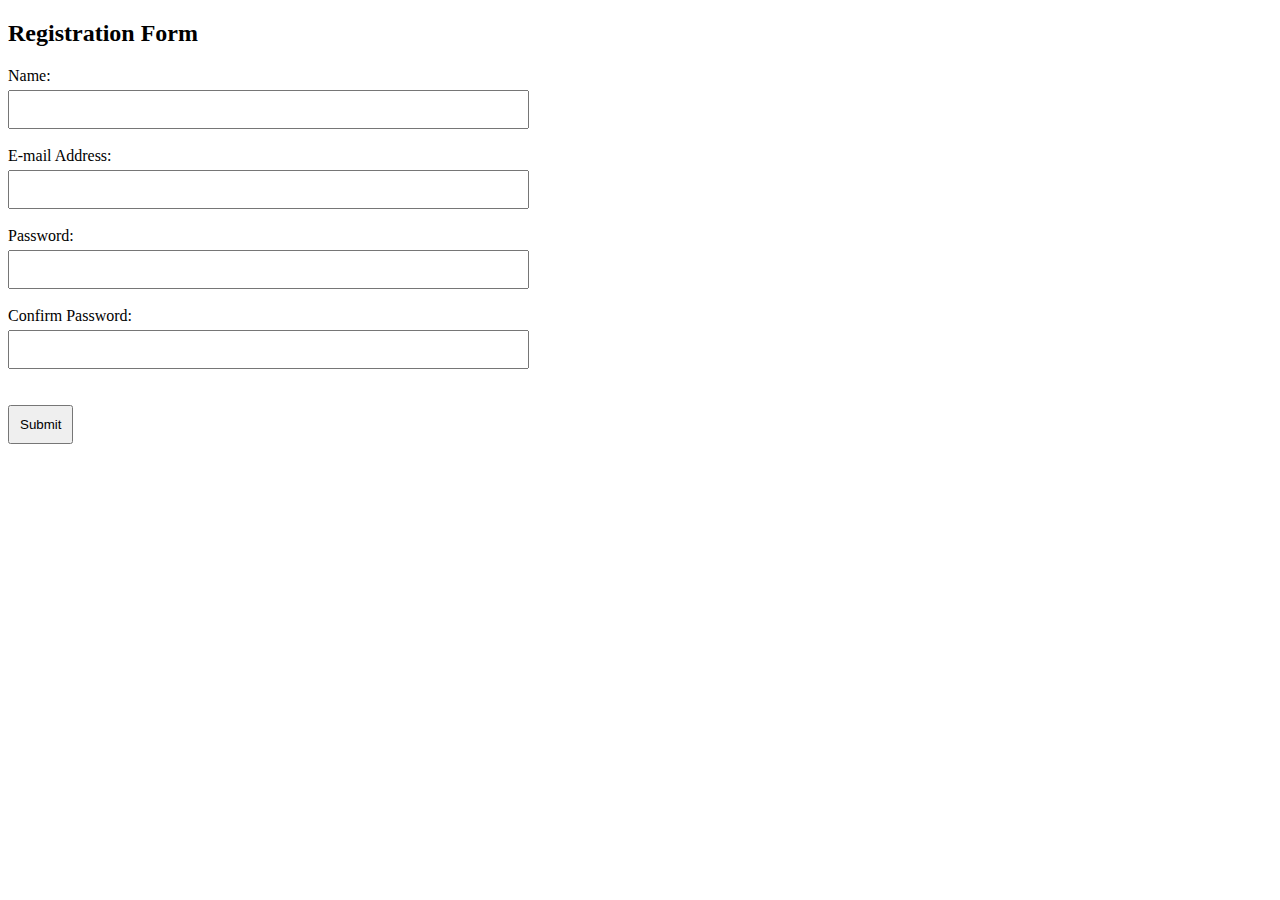
<file: index.html>
<!DOCTYPE html>
<html>

<head>
  <title>SignUp Form</title>
  <style>


  </style>
  <link rel="stylesheet" href="style.css">
</head>

<body>
  <h2> Registration Form </h2>
  <form name="RegForm" onsubmit="return ValidationForm()" class="w3docs">
    <div>
      <label for="Name">Name:</label>
      <input type="text" id="Name" size="60" name="Name">
    </div>
    <br>
    <div>
      <label for="E-mail">E-mail Address:</label>
      <input type="text" id="E-mail" size="60" name="Email">
      <span id="showing"></span>

    </div>
    <br>
    <div>
      <label for="Password">Password:</label>
      <input type="text" id="psw" size="60" name="Password">

    </div>
    <br>
    <div>
      <label for="psw2">Confirm Password: </label>
      <input type="text" id="psw2" size="60" name="psw2">
    </div>
    <br>
    <div id="message">
      <h3>Password must contain the following:</h3>
      <p id="letter" class="invalid">A <b>lowercase</b> letter</p>
      <p id="capital" class="invalid">A <b>capital (uppercase)</b> letter</p>
      <p id="number" class="invalid">A <b>number</b></p>
      <p id="length" class="invalid">Minimum <b>8 characters</b></p>
    </div>
    <br>
    <div class="buttons">
      <input type="submit" value="Submit" name="Submit" onclick="auth()">
    </div>


  </form>
  <script>
    var myInput = document.getElementById("psw");
    var letter = document.getElementById("letter");
    var capital = document.getElementById("capital");
    var number = document.getElementById("number");
    var length = document.getElementById("length");

    // When the user clicks on the password field, show the message box
    myInput.onfocus = function () {
      document.getElementById("message").style.display = "block";
    }

    // When the user clicks outside of the password field, hide the message box
    myInput.onblur = function () {
      document.getElementById("message").style.display = "none";
    }


    function ValidationForm() {
      var emailcheck = document.getElementById('E-mail').value;
      var pattern = /^[A-Za-z._]{3,}@[A_Za-z]{3,}[.]{1}[A-Za-z.]{2,6}$/;
      if (pattern.test(emailcheck)) {
        document.getElementById('showing').innerHTML = "Email is correct";

      } else {
        document.getElementById('showing').innerHTML = "sorry email is not correct";
        return false;
      }

      let username = document.forms["RegForm"]["Name"].value;
      let email = document.forms["RegForm"]["Email"];
      let pass = document.forms["RegForm"]["Password"].value;
      let pass2 = document.forms["RegForm"]["psw2"].value;

      if (username.length <= 2) {
        alert("Name must be greater than 2 letter");
        username.focus();
        return false;
      }
      if (email.value == "") {
        alert("Please enter a valid e-mail address.");
        email.focus();
        return false;
      }
      if (email.value.indexOf("@", 0) < 0) {
        alert("Please enter a valid e-mail address.");
        email.focus();
        return false;
      }
      if (email.value.indexOf(".", 0) < 0) {
        alert("Please enter a valid e-mail address.");
        email.focus();
        return false;
      }

      if (pass.value == "") {
        alert("Please enter your password.");
        pass.focus();
        return false;
      }
      if (pass != pass2) {
        alert("Please enter same password");
        psw2.focus();
        return false;
      }

      return true;
    }


    // When the user starts to type something inside the password field
    myInput.onkeyup = function () {
      // Validate lowercase letters
      var lowerCaseLetters = /[a-z]/g;
      if (myInput.value.match(lowerCaseLetters)) {
        letter.classList.remove("invalid");
        letter.classList.add("valid");
      } else {
        letter.classList.remove("valid");
        letter.classList.add("invalid");
      }

      // Validate capital letters
      var upperCaseLetters = /[A-Z]/g;
      if (myInput.value.match(upperCaseLetters)) {
        capital.classList.remove("invalid");
        capital.classList.add("valid");
      } else {
        capital.classList.remove("valid");
        capital.classList.add("invalid");
      }

      // Validate numbers
      var numbers = /[0-9]/g;
      if (myInput.value.match(numbers)) {
        number.classList.remove("invalid");
        number.classList.add("valid");
      } else {
        number.classList.remove("valid");
        number.classList.add("invalid");
      }

      // Validate length
      if (myInput.value.length >= 8) {
        length.classList.remove("invalid");
        length.classList.add("valid");
      } else {
        length.classList.remove("valid");
        length.classList.add("invalid");
      }
    }


    function auth() {
      window.location="login.html";
    }
  </script>
</body>

</html>
</file>
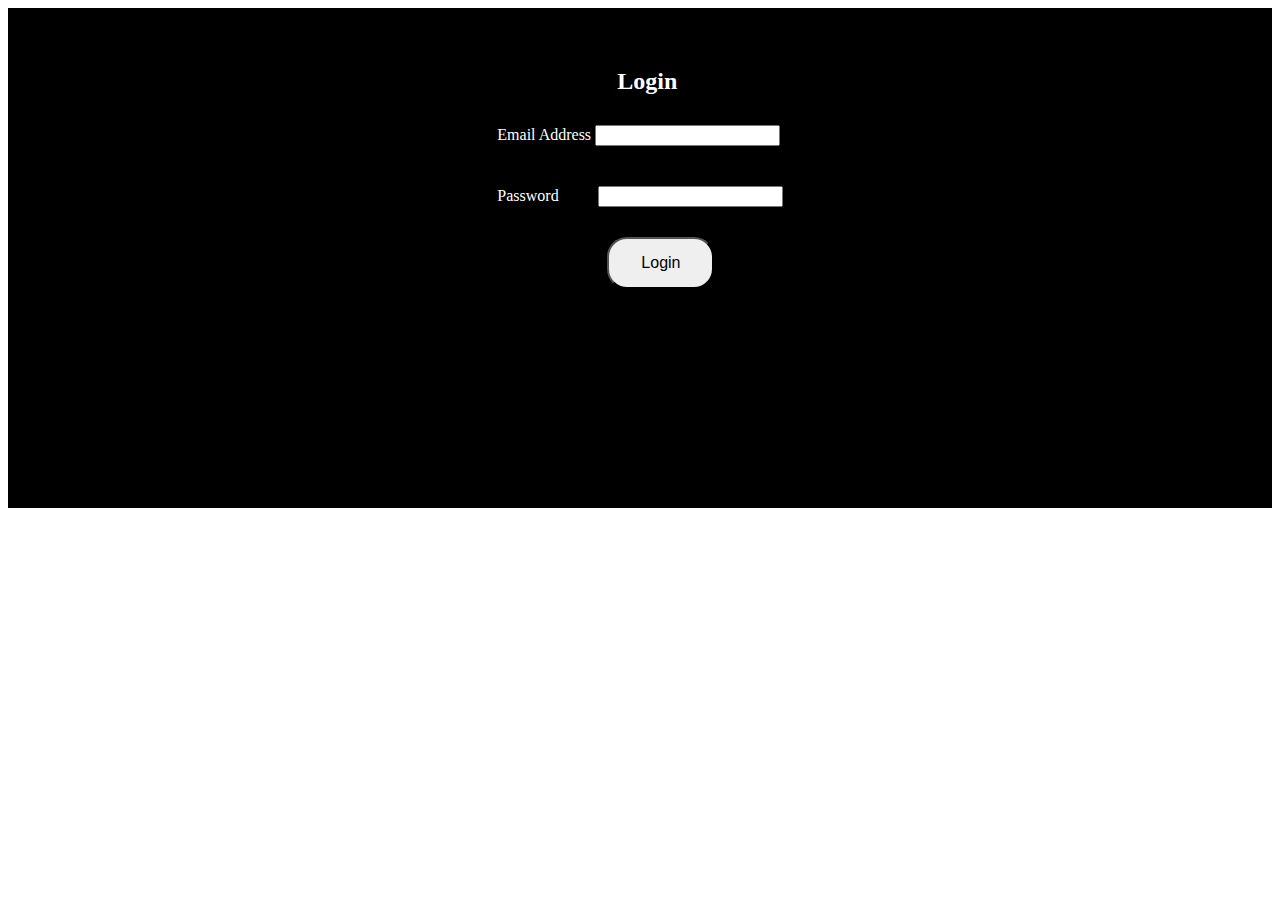
<file: login.html>
<!DOCTYPE html>
<html lang="en">

<head>
    <meta charset="UTF-8">
    <meta http-equiv="X-UA-Compatible" content="IE=edge">
    <meta name="viewport" content="width=device-width, initial-scale=1.0">
    <title>Login</title>
    <style>
        .login-wrapper {
            display: flex;
            justify-content: center;
            background-color: black;
            height: 500px;
            color: white;
        }

        .form{
            padding: 40px;
        }

        .submit-btn {
           
           border-radius: 20px;
            padding: 15px 32px;
            text-align: center;
            font-size: 16px;
            margin-left: 140px;
            cursor: pointer;

        }

        .input-group {
            margin: 20px;
            padding: 10px;
        }

        h2 {
            margin-left: 150px;
        }

        #password {
            margin-left: 35px;
        }
    </style>
</head>

<body>
    <div class="login-wrapper">
        <form action="" class="form">
            <h2>Login</h2>
            <div class="input-group">
                <label for="loginuser">Email Address</label>
                <input type="text" name="loginuser" id="email" required>

            </div>
            <div class="input-group">
                <label for="loginpassword">Password</label>
                <input type="password" name="loginpassword" id="password" required>

            </div>
            <input type="submit" value="Login" class="submit-btn">
        </form>
    </div>

    <script>
        function auth() {

        }
    </script>
</body>

</html>
</file>
<file: style.css>
form input {
  padding: 10px;
}

form select {
  background-color: #ffffff;
  /* padding: 5px; */
}

form label {
  display: block;
  width: 100%;
  margin-bottom: 5px;
}

#showing {
  color: red;
}


/* The message box is shown when the user clicks on the password field */
#message {
  display: none;
  background: #f1f1f1;
  color: #000;
  position: relative;
  padding: 20px;
  margin-top: 10px;
}

#message p {
  padding: 10px 35px;
  font-size: 18px;
}

/* Add a green text color and a checkmark when the requirements are right */
.valid {
  color: green;
}

.valid:before {
  position: relative;
  left: -35px;
  content: "✔";
}

/* Add a red text color and an "x" when the requirements are wrong */
.invalid {
  color: red;
}

.invalid:before {
  position: relative;
  left: -35px;
  content: "✖";
}
</file>
